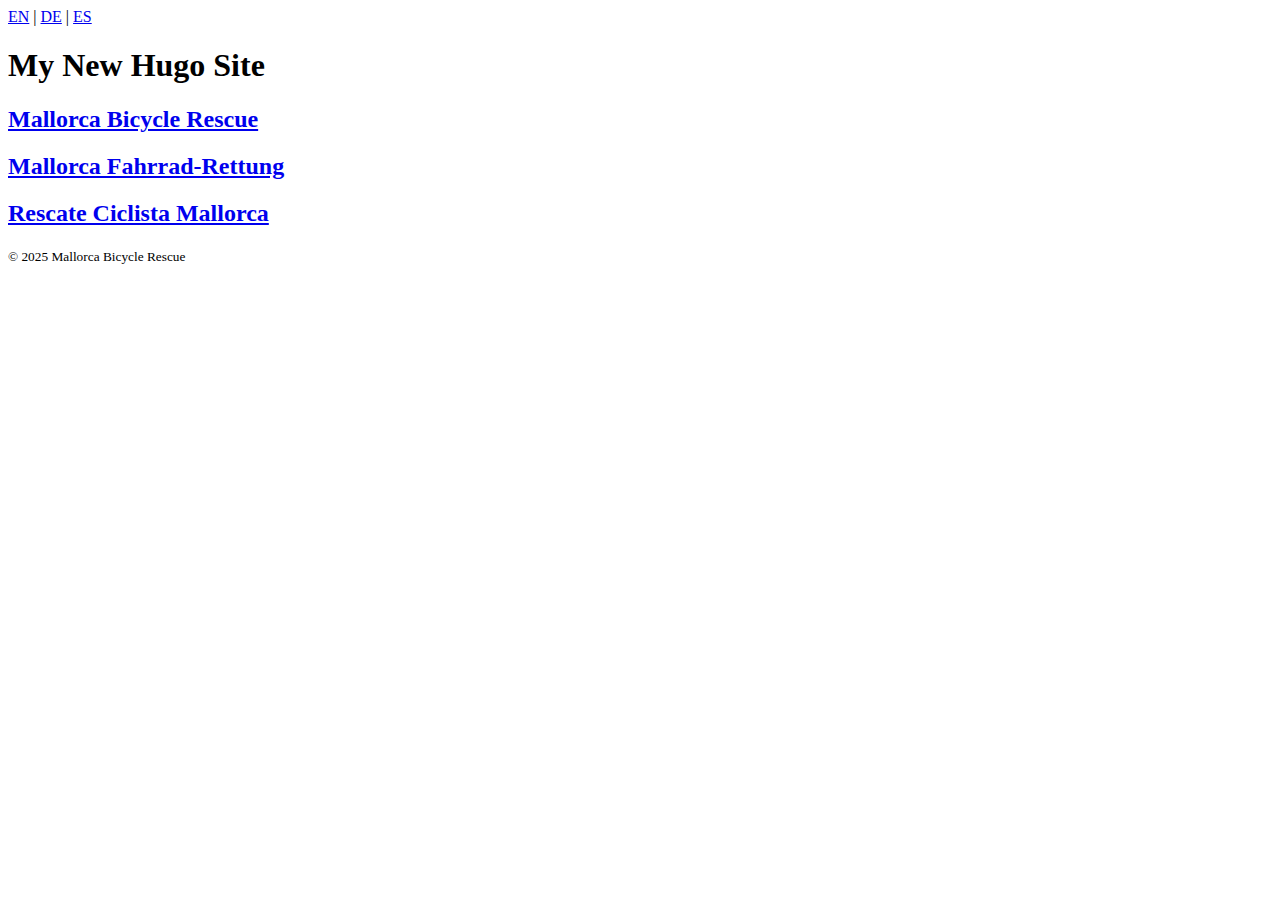
<file: public/index.html>
<!doctype html><html lang=en><head><meta name=generator content="Hugo 0.151.0"><meta charset=utf-8><meta name=viewport content="width=device-width,initial-scale=1"><title>My New Hugo Site</title></head><body><header><nav><a href=/>EN</a> |
<a href=/de/>DE</a> |
<a href=/es/>ES</a></nav></header><main><section><h1>My New Hugo Site</h1><h2><a href=/en/>Mallorca Bicycle Rescue</a></h2><h2><a href=/de/>Mallorca Fahrrad-Rettung</a></h2><h2><a href=/es/>Rescate Ciclista Mallorca</a></h2></section></main><footer><small>&copy; 2025 Mallorca Bicycle Rescue</small></footer></body></html>
</file>
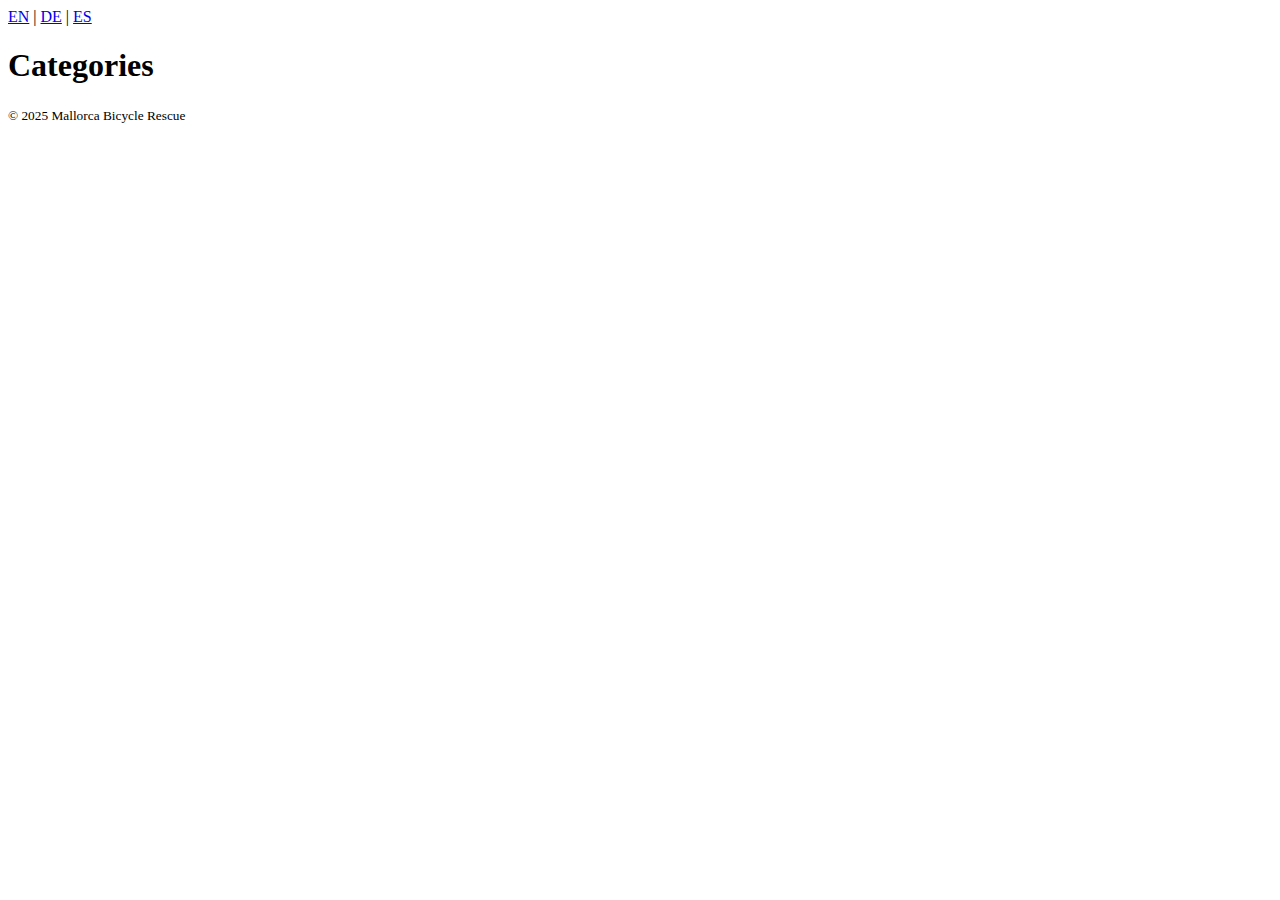
<file: public/categories/index.html>
<!doctype html><html lang=en><head><meta charset=utf-8><meta name=viewport content="width=device-width,initial-scale=1"><title>Categories</title></head><body><header><nav><a href=/>EN</a> |
<a href=/de/>DE</a> |
<a href=/es/>ES</a></nav></header><main><section><h1>Categories</h1></section></main><footer><small>&copy; 2025 Mallorca Bicycle Rescue</small></footer></body></html>
</file>
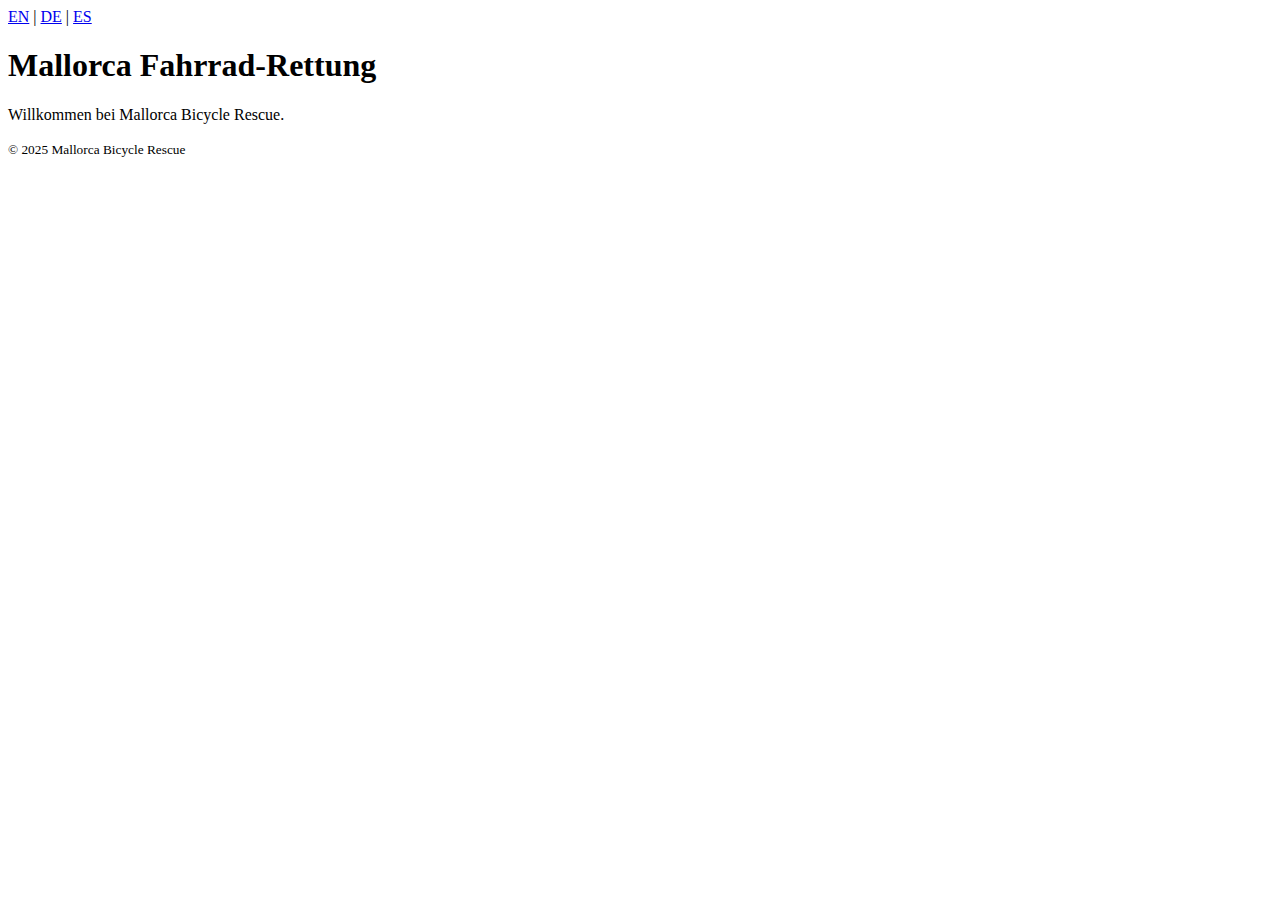
<file: public/de/index.html>
<!doctype html><html lang=en><head><meta charset=utf-8><meta name=viewport content="width=device-width,initial-scale=1"><title>Mallorca Fahrrad-Rettung</title></head><body><header><nav><a href=/>EN</a> |
<a href=/de/>DE</a> |
<a href=/es/>ES</a></nav></header><main><section><h1>Mallorca Fahrrad-Rettung</h1><p>Willkommen bei Mallorca Bicycle Rescue.</p></section></main><footer><small>&copy; 2025 Mallorca Bicycle Rescue</small></footer></body></html>
</file>
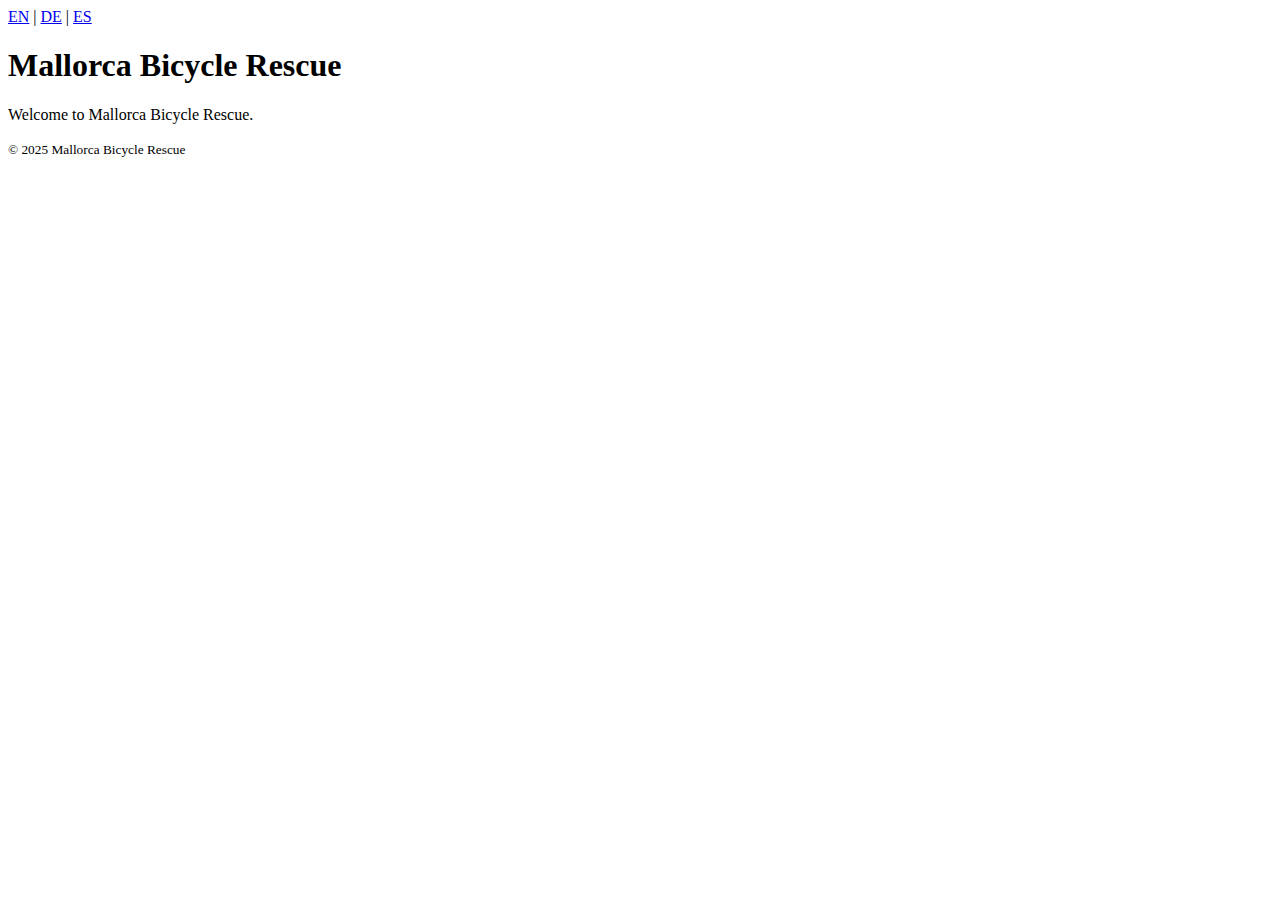
<file: public/en/index.html>
<!doctype html><html lang=en><head><meta charset=utf-8><meta name=viewport content="width=device-width,initial-scale=1"><title>Mallorca Bicycle Rescue</title></head><body><header><nav><a href=/>EN</a> |
<a href=/de/>DE</a> |
<a href=/es/>ES</a></nav></header><main><section><h1>Mallorca Bicycle Rescue</h1><p>Welcome to Mallorca Bicycle Rescue.</p></section></main><footer><small>&copy; 2025 Mallorca Bicycle Rescue</small></footer></body></html>
</file>
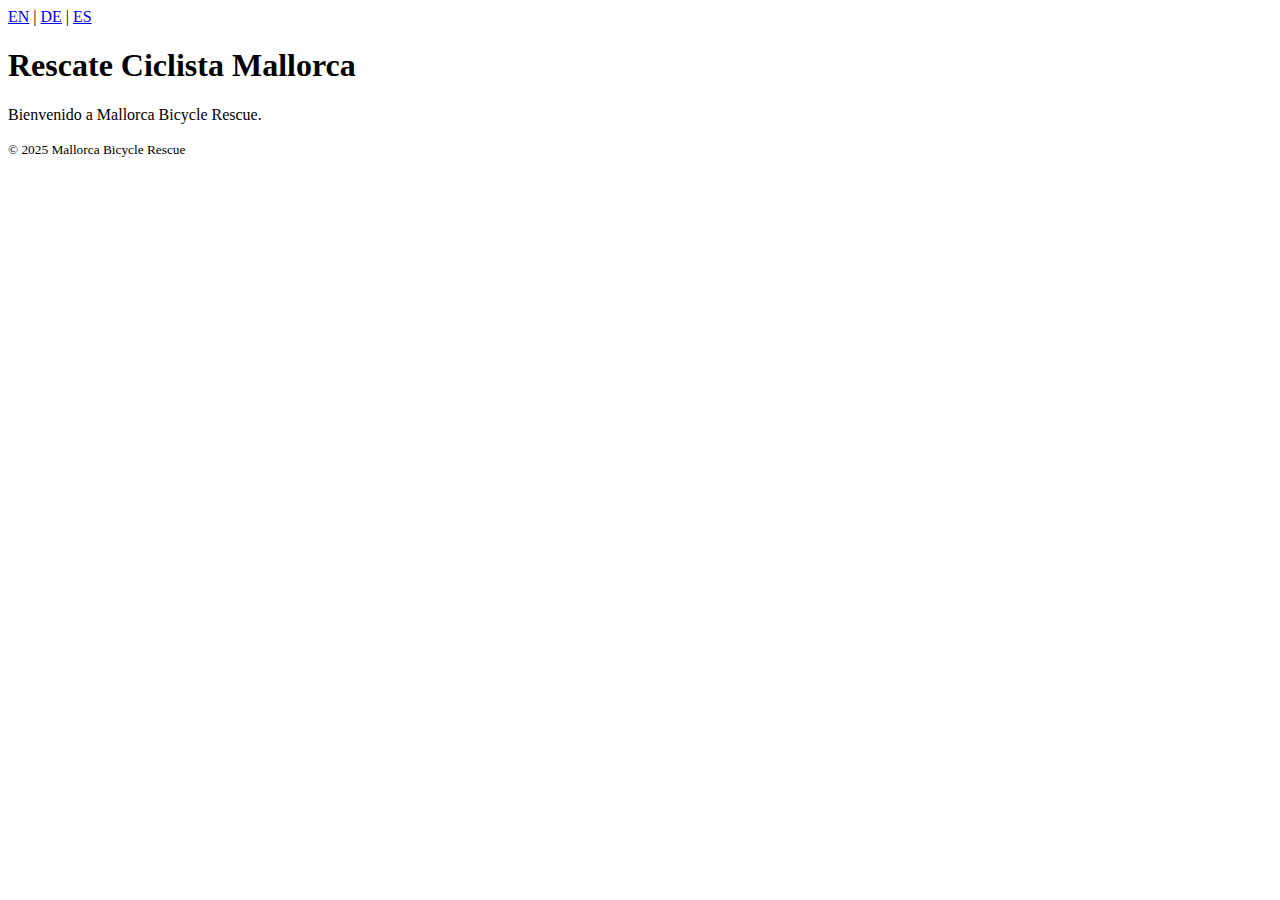
<file: public/es/index.html>
<!doctype html><html lang=en><head><meta charset=utf-8><meta name=viewport content="width=device-width,initial-scale=1"><title>Rescate Ciclista Mallorca</title></head><body><header><nav><a href=/>EN</a> |
<a href=/de/>DE</a> |
<a href=/es/>ES</a></nav></header><main><section><h1>Rescate Ciclista Mallorca</h1><p>Bienvenido a Mallorca Bicycle Rescue.</p></section></main><footer><small>&copy; 2025 Mallorca Bicycle Rescue</small></footer></body></html>
</file>
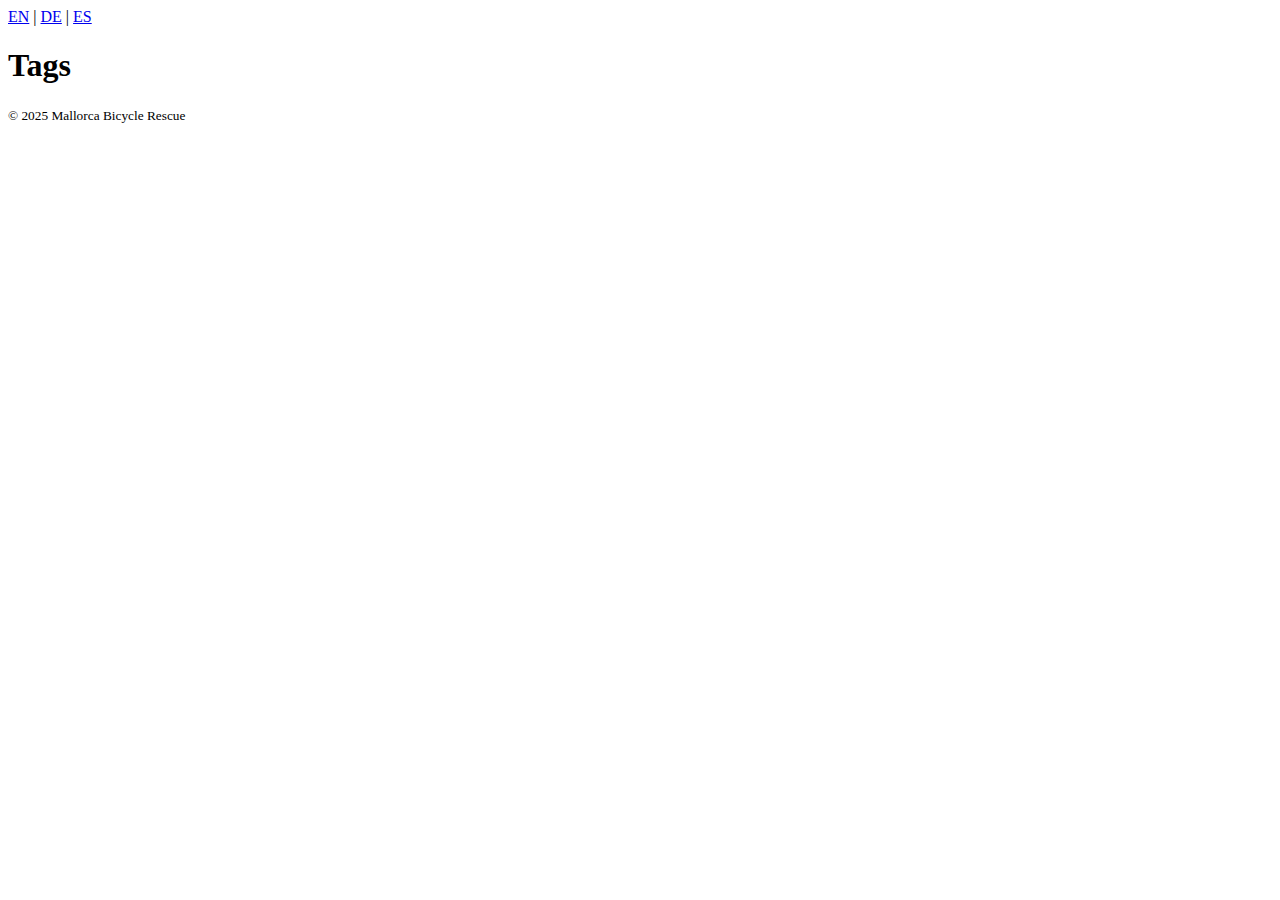
<file: public/tags/index.html>
<!doctype html><html lang=en><head><meta charset=utf-8><meta name=viewport content="width=device-width,initial-scale=1"><title>Tags</title></head><body><header><nav><a href=/>EN</a> |
<a href=/de/>DE</a> |
<a href=/es/>ES</a></nav></header><main><section><h1>Tags</h1></section></main><footer><small>&copy; 2025 Mallorca Bicycle Rescue</small></footer></body></html>
</file>
